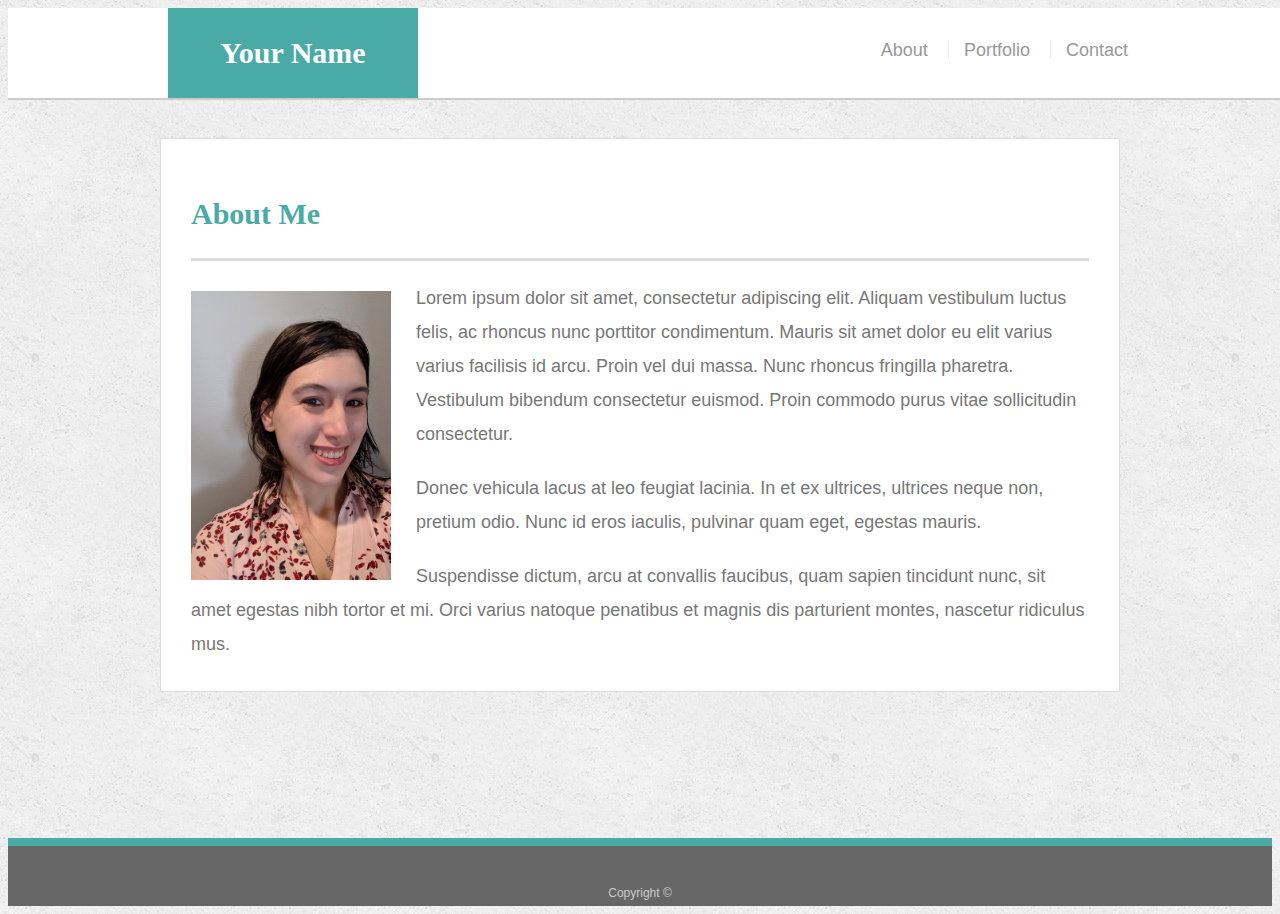
<file: index.html>
<!doctype html>
<html lang="en-us">

<head>
  <meta charset="UTF-8">
  <title>About | Your Name</title>
  <meta name="viewport" content="width=device-width, initial-scale=1.0">
  <link rel="stylesheet" type="text/css" href="asset/css/style.css">
</head>

<body>

  <header id="masthead">
    <div class="container">
      <a href="index.html" id="logo">Your Name</a>
      <nav>
        <a href="index.html">About</a>
        <a href="portfolio.html">Portfolio</a>
        <a href="contact.html">Contact</a>
      </nav>
    </div>
  </header>

  <div id="main-container" class="container">
    <section class="main-section">
      <h1>About Me</h1>

      <img src="asset/images/profile_img.jpg" class="auth-image" style: "max-width:100%" alt="Your Name">

      <p>Lorem ipsum dolor sit amet, consectetur adipiscing elit. Aliquam vestibulum luctus felis, ac rhoncus nunc porttitor condimentum. Mauris sit amet dolor eu elit varius varius facilisis id arcu. Proin vel dui massa. Nunc rhoncus fringilla pharetra. Vestibulum bibendum consectetur euismod. Proin commodo purus vitae sollicitudin consectetur.</p>

      <p>Donec vehicula lacus at leo feugiat lacinia. In et ex ultrices, ultrices neque non, pretium odio. Nunc id eros iaculis, pulvinar quam eget, egestas mauris.</p>

      <p>Suspendisse dictum, arcu at convallis faucibus, quam sapien tincidunt nunc, sit amet egestas nibh tortor et mi. Orci varius natoque penatibus et magnis dis parturient montes, nascetur ridiculus mus.</p>

    </section>

  </div>

  <footer>
    <div class="container">
      Copyright &copy; 
    </div>
  </footer>
  
</body>

</html>
</file>
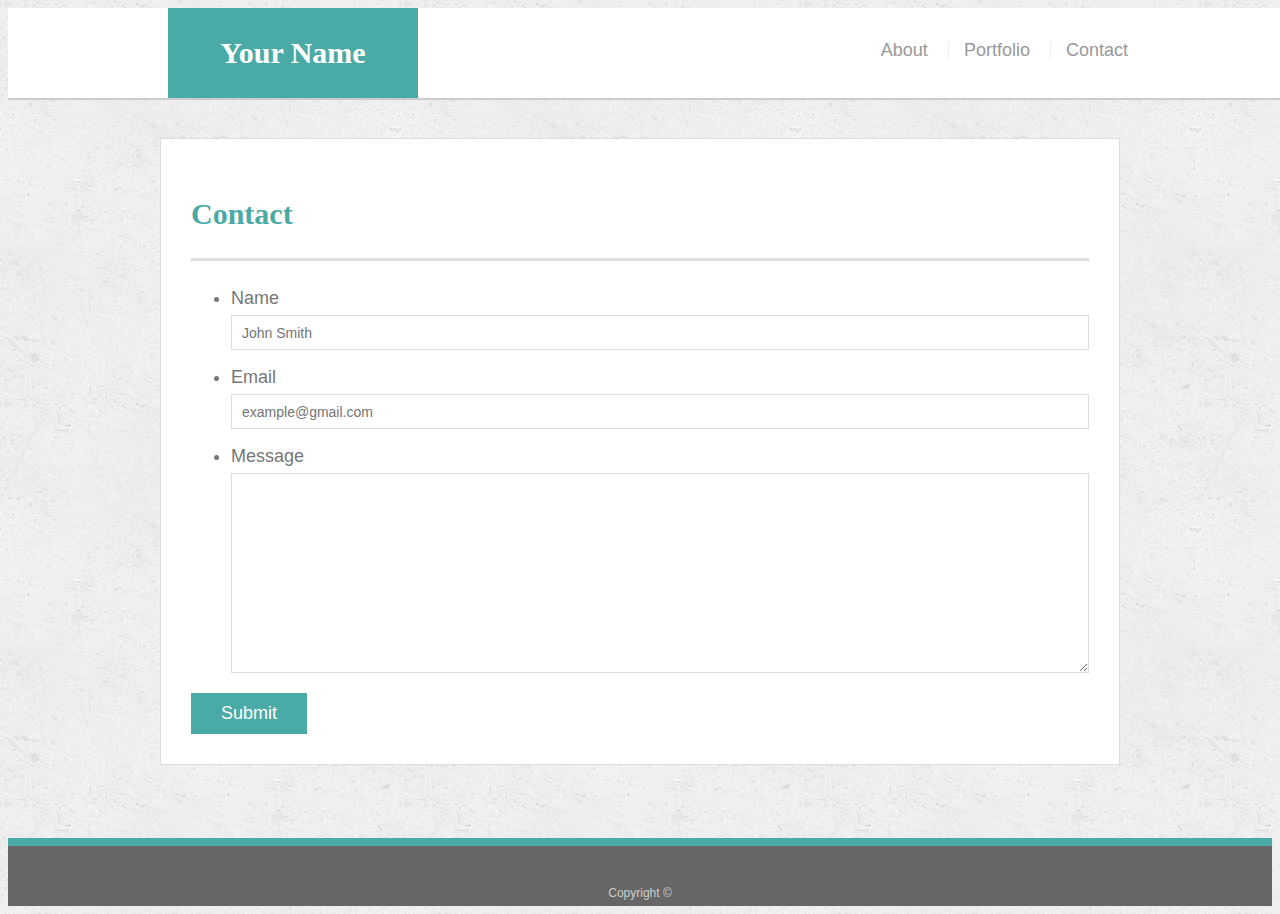
<file: contact.html>
<!doctype html>
<html lang="en-us">

<head>
  <meta charset="UTF-8">
  <title>Contact | Your Name</title>
  <meta name="viewport" content="width=device-width, initial-scale=1.0">
  <link rel="stylesheet" type="text/css" href="asset/css/style.css">
</head>

<body>

  <header id="masthead">
    <div class="container">
      <a href="index.html" id="logo">Your Name</a>
      <nav>
        <a href="index.html">About</a>
        <a href="portfolio.html">Portfolio</a>
        <a href="contact.html">Contact</a>
      </nav>
    </div>
  </header>

  <div id="main-container" class="container">
    <section class="main-section">
      <h1>Contact</h1>

      <form id="contact-form">
        <ul>
          <li>
            <label for="name">Name</label>
            <input type="text" id="name" name="name" placeholder="John Smith" required="required">
          </li>
          <li>
            <label for="email">Email</label>
            <input type="email" id="email" name="email" placeholder="example@gmail.com" required="required">
          </li>
          <li>
            <label for="message">Message</label>
            <textarea id="message" name="message" required="required"></textarea>
          </li>
        </ul>
        <input type="submit">
      </form>

    </section>

  </div>

  <footer>
    <div class="container">
      Copyright &copy; 
    </div>
  </footer>
</body>

</html>
</file>
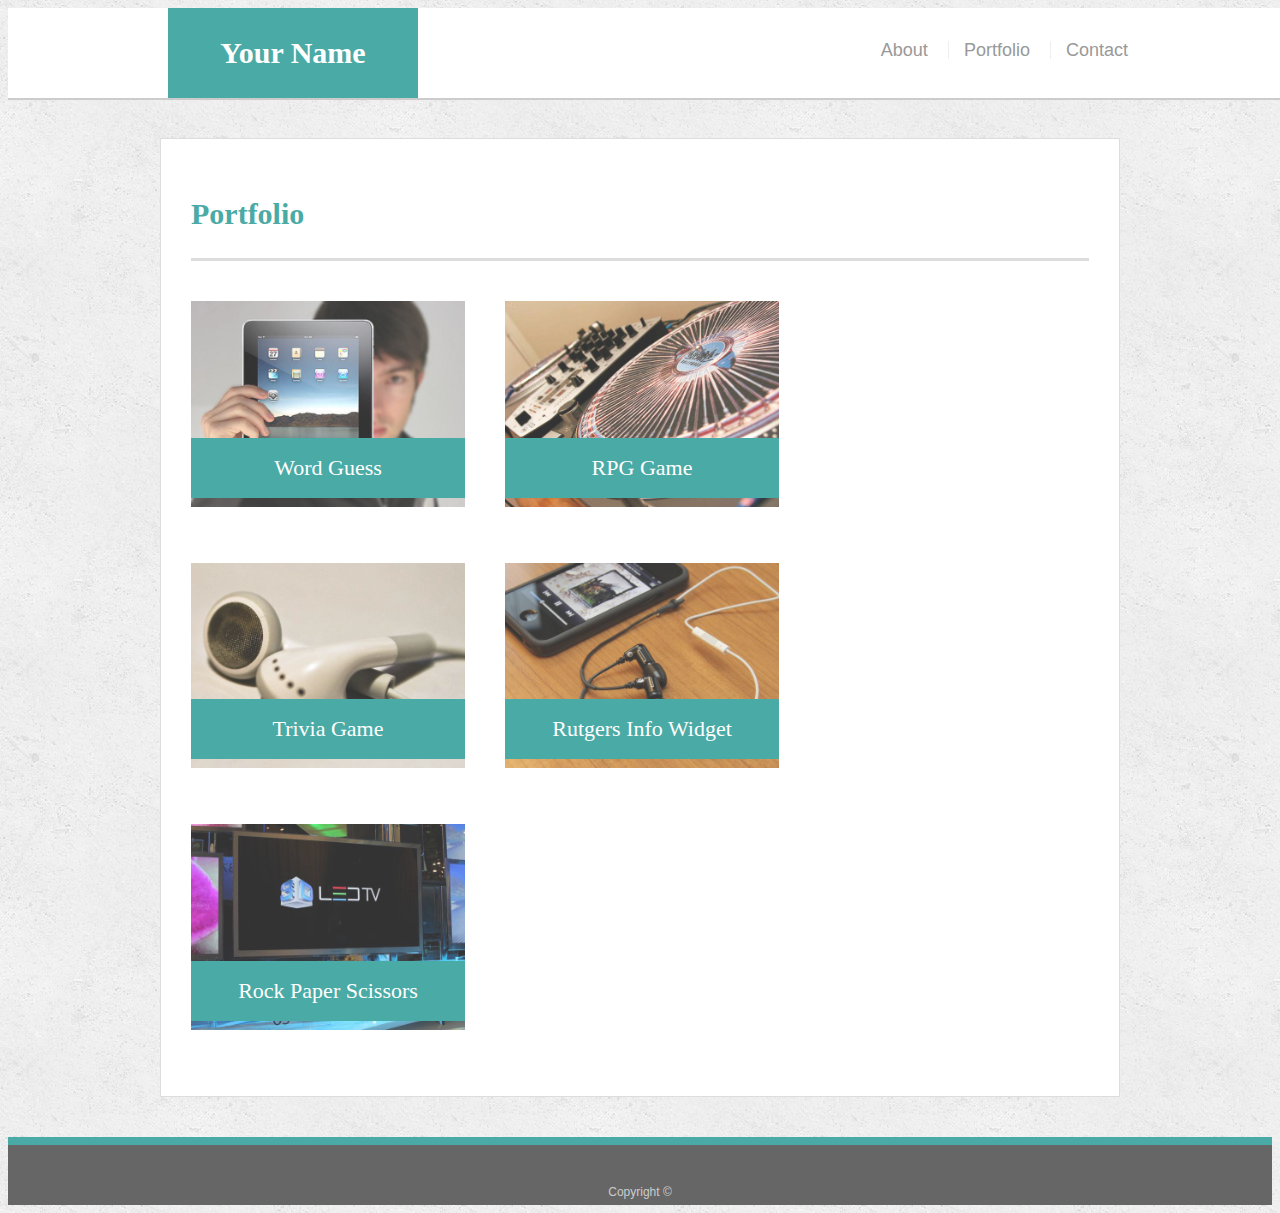
<file: portfolio.html>
<!doctype html>
<html lang="en-us">

<head>
  <meta charset="UTF-8">
  <title>Portfolio | Your Name</title>
  <meta name="viewport" content="width=device-width, initial-scale=1.0">
  <link rel="stylesheet" type="text/css" href="asset/css/style.css">
</head>

<body>

  <header id="masthead">
    <div class="container">
      <a href="index.html" id="logo">Your Name</a>
      <nav>
        <a href="index.html">About</a>
        <a href="portfolio.html">Portfolio</a>
        <a href="contact.html">Contact</a>
      </nav>
    </div>
  </header>

  <div id="main-container" class="container">
    <section class="main-section">
      <h1>Portfolio</h1>

      <div class="work">
        <img src="asset/images/technics-q-c-640-480-1.jpg" alt="Word Guess">

        <h3>Word Guess</h3>
      </div>
      <div class="work">
        <img src="asset/images/technics-q-c-640-480-2.jpg" alt="RPG Game">

        <h3>RPG Game</h3>
      </div>
      <div class="work">
        <img src="asset/images/technics-q-c-640-480-5.jpg" alt="Trivia Game">

        <h3>Trivia Game</h3>
      </div>
      <div class="work">
        <img src="asset/images/technics-q-c-640-480-7.jpg" alt="Rutgers Info Widget">

        <h3>Rutgers Info Widget</h3>
      </div>
      <div class="work">
        <img src="asset/images/technics-q-c-640-480-9.jpg" alt="Rock Paper Scissors">

        <h3>Rock Paper Scissors</h3>
      </div>

    </section>

  </div>

  <footer>
    <div class="container">
      Copyright &copy;
    </div>
  </footer>
</body>

</html>
</file>
<file: asset/css/style.css>
body {
  font-family: Arial, "Helvetica Neue", Helvetica, sans-serif;
  font-size: 18px;
  line-height: 34px;
  color: #777777;
  background: url("../images/concrete_seamless.png");
}

* {
  box-sizing: border-box;
}

/* general */

.container {
  width: 100%;
  max-width: 960px;
  margin: 0 auto;
  clear: both;
}

h1,
h2,
h3,
p {
  margin-bottom: 20px;
}

p:last-child {
  margin-bottom: 0;
}

h1,
h2,
h3 {
  font-family: Georgia, Times, "Times New Roman", serif;
  font-weight: 700;
  color: #4aaaa5;
}

h1 {
  padding-bottom: 20px;
  font-size: 30px;
  line-height: 49px;
  border-bottom: 3px solid #dddddd;
}

h2,
h3 {
  font-size: 22px;
}

/* header */

#masthead {
  position: fixed;
  z-index: 99;
  width: 100%;
  margin: 0 0 30px;
  overflow: auto;
  color: #ffffff;
  background: #ffffff;
  border-bottom: 2px solid #cccccc;
}

#logo {
  float: left;
  width: 250px;
  height: 90px;
  font-family: Georgia, Times, "Times New Roman", serif;
  font-size: 30px;
  font-weight: 700;
  line-height: 90px;
  color: #ffffff;
  text-align: center;
  text-decoration: none;
  background: #4aaaa5;
}

nav {
  float: right;
  margin-top: 25px;
}

nav a {
  display: inline-block;
  padding-left: 15px;
  margin-left: 15px;
  line-height: 18px;
  color: #999;
  text-decoration: none;
  border-left: 1px solid #efefef;
}

nav a:first-child {
  border-left: 0 none;
}

/* footer */

footer {
  padding: 30px 0;
  clear: both;
  font-size: 12px;
  color: #ffffff;
  color: #cccccc;
  text-align: center;
  background: #666666;
  border-top: 8px solid #4aaaa5;
  height: 50px;
}

h3, h2 {
  padding-bottom: 20px;
  margin-bottom: 15px;
  line-height: 22px;
  border-bottom: 2px solid #eeeeee;
}

/* main */

#main-container {
  padding-top: 130px;
  min-height: calc(100vh - 70px);
}

.main-section {
  float: left;
  width: 100%;
  max-width: 960px;
  padding: 30px;
  margin: 0 0 40px;
  background: #ffffff;
  border: 1px solid #dddddd;
}

/* portfolio page */

.work {
  position: relative;
  float: left;
  width: 274px;
  margin: 20px 0 25px;
  overflow: auto;
}

.work:nth-child(even) {
  margin-right: 40px;
}

.work img {
  width: 100%;
  border: 0 none;
  opacity: 0.8;
}

.work h3 {
  position: absolute;
  bottom: 20px;
  width: 100%;
  padding: 15px;
  margin-bottom: 0;
  font-weight: 300;
  line-height: 30px;
  color: #ffffff;
  text-align: center;
  background: #4aaaa5;
  border-bottom: 0;
}

.auth-image {
  float: left;
  width: 200px;
  height: auto;
  margin-top: 10px;
  margin-right: 25px;
}

/* contact page */

#contact-form ul {
  margin-bottom: 20px;
}

#contact-form li {
  margin-bottom: 10px;
}

label,
input[type=text],
input[type=email],
textarea {
  display: block;
  width: 100%;
}

input[type=text],
input[type=email],
textarea {
  height: 35px;
  padding: 0 10px;
  font-size: 14px;
  border: 1px solid #dddddd;
}

textarea {
  height: 200px;
}

input[type=submit] {
  padding: 10px 30px;
  font-size: 18px;
  color: #ffffff;
  cursor: pointer;
  background: #4aaaa5;
  border: 0 none;
}
@media only screen and (max-width:980px){
  nav{
    margin-right: 5%;
  }
  .main-section{
    float:none;
    padding: 0 10px 40px;
    margin: 0 0 300px;
  }
  }

@media only screen and (max-width:768px){
nav{
  margin-right: 5%;
}
.main-section{
  float:none;
  padding: 0 10px 40px;
  margin: 0 0 300px;
}
}

@media only screen and (max-width: 640px){
.work{
  float:none;
  width: 100%;
  margin: none;
  overflow: none;
}
#logo{
  width: 100%;
  height: auto;
  text-align: center;
}
nav{
float: none;
margin-top: none;
text-align: center;
}
.auth-image{
  width:100%;
  height: auto;
  float: none;
  margin: none;
}
}
</file>
